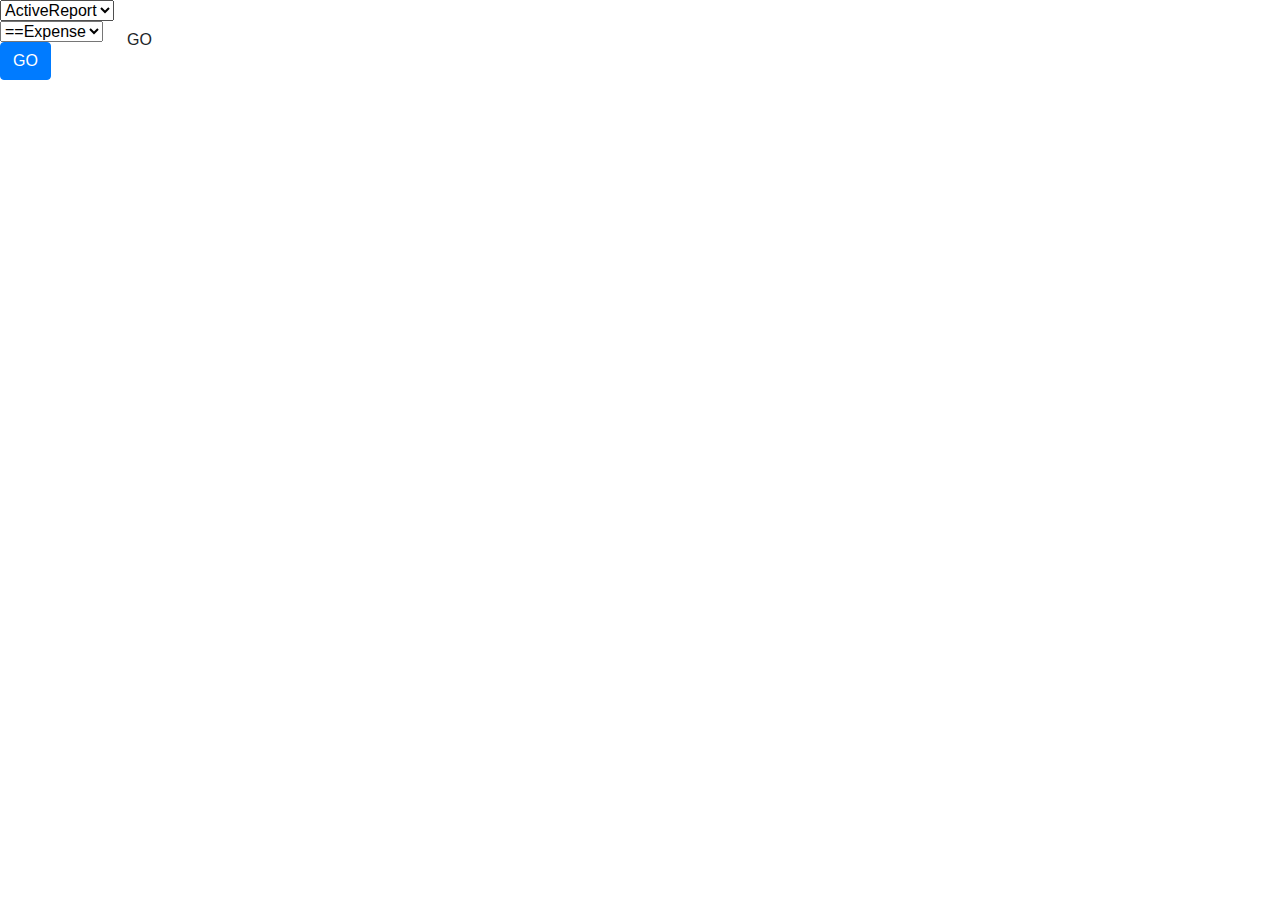
<file: AdvancedReports/src/main/webapp/content/analytics/advancedReports/index.htm>
<html>
<head>
<link rel="stylesheet" href="https://stackpath.bootstrapcdn.com/bootstrap/4.3.1/css/bootstrap.min.css" integrity="sha384-ggOyR0iXCbMQv3Xipma34MD+dH/1fQ784/j6cY/iJTQUOhcWr7x9JvoRxT2MZw1T" crossorigin="anonymous">
  <script src="https://code.jquery.com/jquery-3.3.1.slim.min.js" integrity="sha384-q8i/X+965DzO0rT7abK41JStQIAqVgRVzpbzo5smXKp4YfRvH+8abtTE1Pi6jizo" crossorigin="anonymous"></script>
    <script src="https://cdnjs.cloudflare.com/ajax/libs/popper.js/1.14.7/umd/popper.min.js" integrity="sha384-UO2eT0CpHqdSJQ6hJty5KVphtPhzWj9WO1clHTMGa3JDZwrnQq4sF86dIHNDz0W1" crossorigin="anonymous"></script>
    <script src="https://stackpath.bootstrapcdn.com/bootstrap/4.3.1/js/bootstrap.min.js" integrity="sha384-JjSmVgyd0p3pXB1rRibZUAYoIIy6OrQ6VrjIEaFf/nJGzIxFDsf4x0xIM+B07jRM" crossorigin="anonymous"></script>
</head>
<body>

<div id="Criteria">

<!-- <div>
<div class="form-group">
    <label for="reportSelect">ReportName</label>
    <select class="form-control" id="reportSelect">
      <option>ActiveReport</option>
      <option>ActiveReport2</option>
      <option>ActiveReport3</option>
      <option>ActiveReport4</option>
      <option>ActiveReport5</option>
    </select>
  </div>
  
  </div> -->
	<div class="criteriaDiv">
		<table cellspacing="0" cellpadding="0" class="reportSelect">
			<tr>
				<td class="criteriaGroup blockInputFields">
					<div>
						<div class="criteriaInputGroup">
							<select id="advancedReportSelect">
							<option>ActiveReport</option>
							</select>
						</div>
						<div id="whoSelect" class="criteriaInputGroup advancedReports">
							<select id="cEmployee">
							<option>==Expense</option>
							</select>
						</div>
						<div id="dateSelect" class="criteriaInputGroup">
							<span id="dateSelector" class="form-inline"></span>
						</div>
						<div id="pageGetButton" class="criteriaInputGroup" >
							<div class="criteriaBtnGroup">
								<button type="button" class="localize btn btn-primary" lang="goButton" value="GO">GO</button>
							</div>
						</div>
					</div>

				</td>
				<td class="criteriaGroup blockContainer">
					<div class="criteriaBtnGroup adhocReportButtons">
						<button id="adhocReportSchedule" type="button"
						class="localize btn btn-default sumt-btn-default"
						lang="adhocReportScheduleButton">GO</button>
					</div>
				</td>
			</tr>
		</table>

	</div>

</div>
<!--  Criteria -->

</body>

</html>




<!-- <div id="advancedReportsPanel"></div> -->

<!-- <script type="text/template" id="standardReportTemplate"></script> -->
<!-- <script type="text/template" id="adhocReportTemplate"></script> -->
</file>
